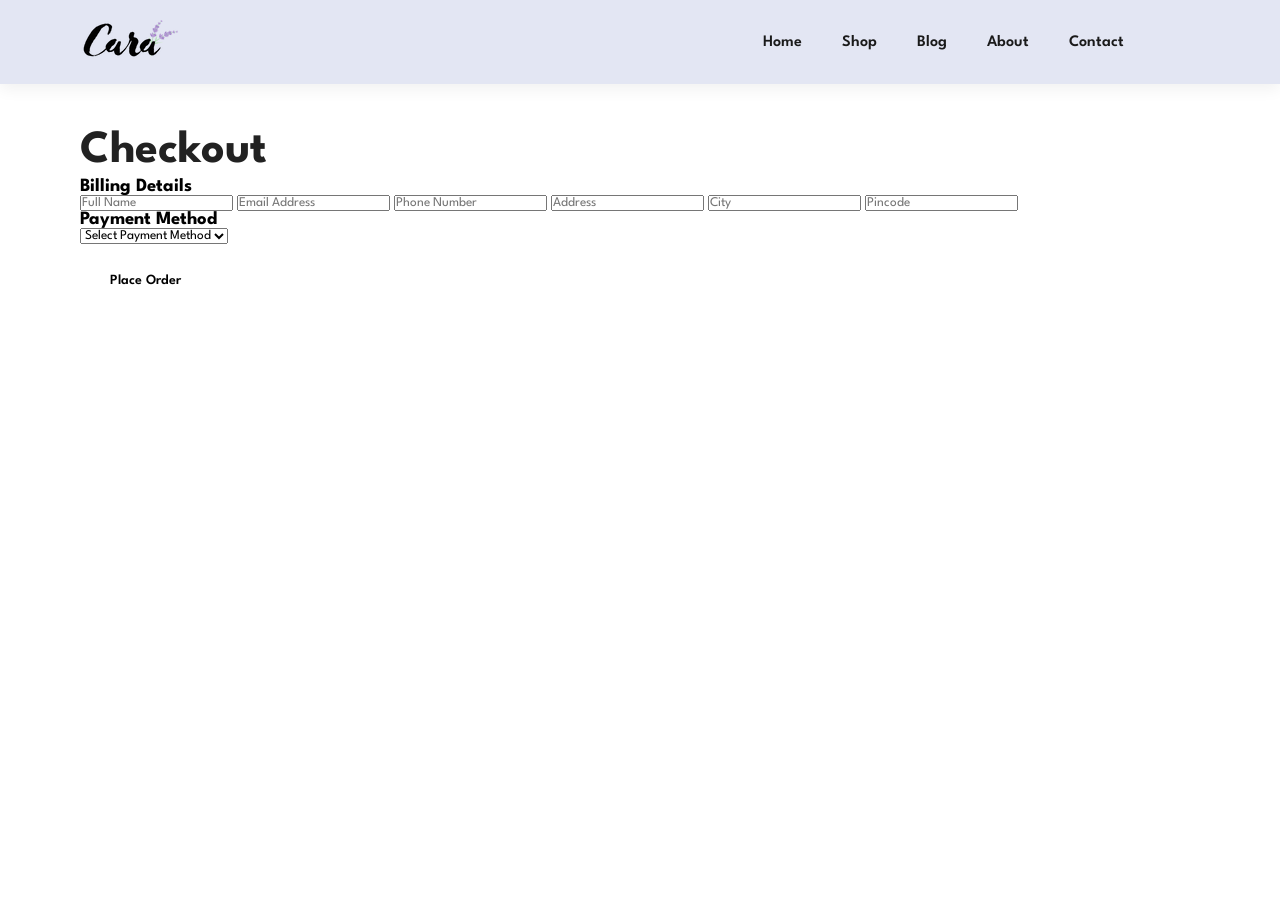
<file: checkout.html>
<!DOCTYPE html>
<html lang="en">

<head>
    <meta charset="UTF-8">
    <meta name="viewport" content="width=device-width, initial-scale=1.0">

    <title>Checkout</title>

    <link rel="stylesheet" href="style.css">

    <link rel="stylesheet"
        href="https://pro.fontawesome.com/releases/v5.10.0/css/all.css">
</head>

<body>

    <section id="header">

        <a href="index.html">
            <img src="img/logo.png" class="logo" alt="">
        </a>

        <div>
            <ul id="navbar">

                <li><a href="index.html">Home</a></li>
                <li><a href="shop.html">Shop</a></li>
                <li><a href="blog.html">Blog</a></li>
                <li><a href="about.html">About</a></li>
                <li><a href="contact.html">Contact</a></li>

                <li>
                    <a href="cart.html">
                        <i class="far fa-shopping-bag"></i>
                    </a>
                </li>

            </ul>
        </div>

    </section>


    <section class="section-p1">

        <h2>Checkout</h2>

        <form id="checkoutForm">

            <h3>Billing Details</h3>

            <input type="text" id="name" placeholder="Full Name" required>

            <input type="email" id="email" placeholder="Email Address" required>

            <input type="tel" id="phone" placeholder="Phone Number" required>

            <input type="text" id="address" placeholder="Address" required>

            <input type="text" id="city" placeholder="City" required>

            <input type="text" id="pincode" placeholder="Pincode" required>

            <h3>Payment Method</h3>

            <select id="payment" required>
                <option value="">Select Payment Method</option>
                <option value="cod">Cash on Delivery</option>
                <option value="card">Credit / Debit Card</option>
                <option value="upi">UPI</option>
            </select>

            <br><br>

            <button type="submit" class="normal">
                Place Order
            </button>

        </form>

    </section>


    <script>

        document.getElementById("checkoutForm").addEventListener("submit", function(event) {

            event.preventDefault();

            const cart = JSON.parse(localStorage.getItem("cart")) || [];

            if (cart.length === 0) {
                alert("Your cart is empty.");
                return;
            }

            alert("Order placed successfully!");

            localStorage.removeItem("cart");

            window.location.href = "index.html";

        });

    </script>

</body>

</html>
</file>
<file: style.css>
@import url("https://fonts.googleapis.com/css2?family=Spartan:wght@100;200;300;400;500;600;700;800;900&display=swap");
* {
  margin: 0;
  padding: 0;
  box-sizing: border-box;
  font-family: "Spartan", sans-serif;
}

html {
  scroll-behavior: smooth;
}

/* Global Styles */

h1 {
  font-size: 50px;
  line-height: 64px;
  color: #222;
}

h2 {
  font-size: 46px;
  line-height: 54px;
  color: #222;
}

h4 {
  font-size: 20px;
  color: #222;
}

h6 {
  font-weight: 700;
  font-size: 12px;
}

p {
  font-size: 16px;
  color: #465b52;
  margin: 15px 0 20px 0;
}

.section-p1 {
  padding: 40px 80px;
}

.section-m1 {
  margin: 40px 0;
}
button.normal {
  font-size: 14px;
  font-weight: 600;
  padding: 15px 30px;
  color:  #000;
  background-color:  #fff;
  border-radius: 4px;
  cursor: pointer;
  border: none;
  outline: none;
  transition: 0.2s;
}
button.white {
  font-size: 13px;
  font-weight: 600;
  padding: 11px 18px;
  color:  #fff;
  background-color: transparent;
  cursor: pointer;
  border: 1px solid #fff;
  outline: none;
  transition: 0.2s;
}
body {
  width: 100%;
}
#header{
    display: flex;
    align-items: center;
    justify-content: space-between;
    padding: 20px 80px;
    background: #E3E6F3;
    BOX-SHADOW: 0 5PX 15PX  rgba(0,0,0,0.06);
    z-index: 999;
    position: sticky;
    top: 0;
    left: 0;
}
#navbar{
    display: flex;
    align-items: center;
    justify-content: space-between;
}
#navbar li{
    list-style: none;
    padding: 0 20px;
    position: relative;
}
#navbar li a
{
    text-decoration: none;
    font-size: 16px;
    font-weight: 600;
    color:  #1a1a1a;
    transition: 0.3s ease;
}
#navbar li a:hover,
#navbar li a.active{
    color: #088178;
}
#navbar li a.active::after,
#navbar li a:hover::after{
    content:"";
    width: 30%;
    height: 2px;
    background: #088178;
    position:absolute;
    bottom: -4px;
    left: 20px;
}
#hero{
   background: url("img/hero4.png");
   height: 90vh;
   width: 100%;
   background-size: cover;
   background-position: top 25% right 0;
   padding: 0 80px;
   display: flex;
   flex-direction: column;
   align-items: flex-start;
   justify-content: center;
}
#hero h4{
    padding-bottom: 15px;
}
#hero h1{
    color:  #088178;
}
#hero button{
    background-image: url("img/button.png");
    background-color:transparent;
    color:  #088178;
    border: 0;
    padding: 14px 80px 14px 65px;
    background-repeat: no-repeat;
    cursor: pointer;
    font-weight: 700;
    font-size: 15px;
}
#feature {
    display: flex;
    align-items: center;
    justify-content: space-between;
    flex-wrap: wrap;
}

#feature .fe-box{
    width: 180px;
    text-align: center;
    padding: 25px 15px;
    box-shadow: 20px 20px 34px rgba(0,0,0,0.03);
    border: 1px solid #cce7d0;
    border-radius: 15px 0;
    margin: 15px 0;
}
#feature .fe-box:hover{
  box-shadow: 10px 10px 54px rgba(70, 62, 221,0.1);
    margin-bottom: 20px;
}
#feature .fe-box img{
  width: 100%;
  margin-bottom: 10px;
}
#feature  .fe-box h6{
  display: inline-block;
  padding: 9px 8px 6px 8px;
  line-height: 1;
  border-radius: 4px;
  color: #088178;
  background: #fddde4;
}
#feature .fe-box:nth-child(1) h6{
  background-color: #bcdbeb;
}
#feature .fe-box:nth-child(2) h6{
  background-color: #cdebbc;
}
#feature .fe-box:nth-child(3) h6{
  background-color: #517b38;
}
#feature .fe-box:nth-child(4) h6{
  background-color: #ebbcdf;
}
#feature .fe-box:nth-child(5) h6{
  background-color: #ebd4bc;
}
#feature .fe-box:nth-child(6) h6{
  background-color: #d3bceb;
}
#product1{
  text-align: center;
}
#product1 .pro-container{
  display: flex;
  justify-content: space-between;
  padding-top: 20px;
  flex-wrap: wrap;
}
#product1 .pro{
  width:23%;
  min-width: 250px;
  padding: 10px 12px;
  border: 1px solid #cce7d0;
  border-radius: 25px;
  cursor: pointer;
  box-shadow: 20px 20px 30px rgba(0,0,0,0.02);
  margin: 15px 0;
  transition: 0.2s ease;
  position: relative;
}
#product1 .pro:hover{
  box-shadow: 20px 20px 30px rgba(0, 0, 0,0.06);
}
#product1 .pro img{
  width: 100%;
  border-radius:20px;
}
#product1 .pro .des{
  text-align: start;
  padding: 10px 0;
}
#product1 .pro .des span{
  color: #088178;
  font-size: 12px;
}
#product1 .pro .des h5{
  font-size: 14px;
  color:  #1a1a1a;
  padding-top: 7px;
}
#product1 .pro .des i{
  font-size: 12px;
  color:  rgb(255,238,3);
}
#product1 .pro .des h4{
  width:40px;
  font-size: 15px;
  font-weight: 700;
  color:  #088178;
}
#product1 .pro .cart{
  width: 40px;
  height: 40px;
  line-height:  40px;
  border-radius: 50px;
  background-color: #e8f6ea;
  font-weight: 500;
  color: #088178;
  border: 1px solid #cce7d0;
  position: absolute;
  bottom: 20px;
  right: 10px;
}
#banner {
  display: flex;
  flex-direction: column;
  justify-content: center;
  align-items: center;
  text-align: center;
  background: url("img/b2.jpg");
  width: 100%;
  height: 40vh;
  background-size: cover;
  background-position: center;

}
#banner h4 {
  color:  #fff;
  font-size: 16px;

}
#banner h2 {
  color:  #fff;
  font-size: 30px;
  padding: 10px 0;
}
#banner h2 span {
  color:  #ef3636;
}
#banner button:hover {
  background-color: #088178;
  color: #fff;
}
#sm-banner {
  display: flex;
  justify-content: space-between;
  flex-wrap: wrap;
}
#sm-banner .banner-box {
  display: flex;
  flex-direction: column;
  justify-content: center;
  align-items: flex-start;
  background: url("img/b17.jpg");
  min-width: 49%;
  height: 50vh;
  background-size: cover;
  background-position: center;
  padding: 30px;
}
#sm-banner .banner-box2 {
  background: url("img/b10.jpg");
}
#sm-banner h4 {
  color: #fff;
  font-size: 20px;
  font-weight: 300;
}
#sm-banner h2 {
  color: #fff;
  font-size: 28px;
  font-weight: 800;
}
#sm-banner h4 {
  color: #fff;
  font-size: 14px;
  font-weight: 500;
  padding-bottom: 15px;
}
#sm-banner .banner-box:hover button {
  background: #088178;
  border: 1px solid #088178;
}
#banner3 {
  display: flex;
  justify-content: space-between;
  flex-wrap: wrap;
  padding: 0 80px;
}
#banner3 .banner-box {
  display: flex;
  flex-direction: column;
  justify-content: center;
  align-items: flex-start;
  background: url("img/b7\ \(2\).jpg");
  min-width: 30%;
  height: 30vh;
  background-size: cover;
  background-position: center;
  padding: 20px;
  margin-bottom:20px;
}
#banner3 .banner-box2 {
  background-image: url("img/b4\ \(1\).jpg");
}
#banner3 .banner-box3 {
  background-image: url("img/b18\ \(1\).jpg");
}
#banner3 h2 {
  color: #fff;
  font-weight: 900;
  font-size: 22px;
}
#banner3 h3 {
  color: #ec544e;
  font-weight: 800;
  font-size: 15px;
}

#newsletter {
  display: flex;
  justify-content: space-between;
  flex-wrap:wrap;
  align-items:center;
  background-image: url("img/b14.jpg");
  background-repeat: no-repeat;
  background-position: 20% 30%;
  background-color: #041e42;
}
#newsletter h4 {
  font-size: 22px;
  font-weight: 700;
  color: #fff;
}
#newsletter p {
  font-size: 14px;
  font-weight: 600;
  color: #818ea0;
}
#newsletter p span {
  color: #ffbd27;
}
#newsletter .form {
  display: flex;
  width: 40%;
}
#newsletter input {
  height: 3.125rem;
  padding: 0 1.25em;
  font-size: 14px;
  width: 100%;
  border: 1px solid transparent;
  border-radius: 4px;
  outline: none;
  border-top-right-radius: 0;
  border-bottom-right-radius: 0;

}
#newsletter button {
  background-color: #088178;
  color: #fff;
  white-space: nowrap;
  border-top-left-radius: 0;
  border-bottom-left-radius: 0;
}
footer {
  display: flex;
  flex-wrap: wrap;
  justify-content: space-between;
}
footer .col {
  display: flex;
  flex-direction: column;
  align-items: flex-start;
  margin-bottom: 20px;
}
footer .logo{
  margin-bottom: 30px;
}
footer h4{
  font-size: 14px;
  padding-bottom: 20px;
}
footer p{
  font-size: 13px;
  margin: 0 0 8px 0;
}
footer a{
  font-size: 13px;
  text-decoration: none;
  color: #222;
  margin-bottom: 10px;
}
footer .follow {
  margin-top:20px;
}
footer .follow i {
  color: #465b52;
  padding-right: 4px;
  cursor: pointer;
}
footer .install .row img {
  border: 1px solid #088178;
  border-radius: 6px;
}
footer .install img {
  margin: 10px 0 15px 0;
}
footer .follow i:hover,
footer a:hover {
  color: #088178;
}
footer .copyright{
  width: 100%;
  text-align: center;
}
#page-header {
  background-image: URL("img/b1.jpg");
  width: 100%;
  height: 40vh;
  background-size: cover;
  display: flex;
  justify-content: center;
  text-align: center;
  flex-direction: column;
  padding: 14px;

}
#page-header h2,
#page-header p {
  color: #fff;
}
#pagination {
  text-align: center;
}
#pagination a{
  text-decoration: none;
  background-color: #088178;
  padding: 15px 20px;
  border-radius: 4px;
  color: #fff;
  font-weight: 600;
}
#pagination a i {
  font-size: 16px;
  font-weight: 600;
}
#prodetails {
  display: flex;
  margin-top: 20px;
}
#prodetails .single-pro-image {
  width: 40%;
  margin-right: 50px;
}
.small-img-group {
  display: flex;
  justify-content: space-between;
}
.small-img-col {
  flex-basis: 24%;
  cursor: pointer;
}
#prodetails .single-pro-details {
  width: 50%;
  padding-top: 30px;
}
#prodetails .single-pro-details h4 {
  padding: 40px 0 20px 0;
}
#prodetails .single-pro-details h2 {
  font-size: 26px;
}
#prodetails .single-pro-details select {
  display: flex;
  padding: 5px 10px;
  margin-bottom: 10px;
}
#prodetails .single-pro-details input {
  width: 50%;
  height: 47px;
  padding-left: 10px;
  font-size: 16px;
  margin-right: 10px;
}
#prodetails .single-pro-details button {
  background: #088178;
  color: #fff;
}
#prodetails .single-pro-details span {
  line-height: 25px;
}
#page-header.blog-header{
  background-image: url("img/b19.jpg");
}
#blog{
  padding: 150px 150px 0 150px;
}
#blog .blog-box{
  display: flex;
  align-items: center;
  width: 100%;
  position: relative;
  padding-bottom: 90px;
}
#blog .blog-img {
  width: 50%;
  margin-right: 40px;
}
#blog img {
  width: 100%;
  height: 500px;
  object-fit: cover;
}
#blog .blog-details {
  width: 50%;
}
#blog .blog-details a {
  text-decoration: none;
  font-size: 11px;
  color: #000;
  font-weight: 700;
  position: relative;
  transition: 0.3s;
}
#blog .blog-details a::after {
  content: "";
  width: 50px;
  height: 1px;
  background-color: #000;
  position: absolute;
  top: 4px;
  right: -60px;
}
#blog .blog-details a:hover {
  color: #088178;
}
#blog .blog-details a:hover::after {
  background-color: #088178;
}
#blog .blog-box h1 {
  position: absolute;
  top: -40px;
  left: 0;
  font-size: 70px;
  font-weight: 700;
  color: #c9cbce;
  z-index: -9;
}
#page-header .about-header {
  background-image: url("img/banner.png");

}
#about-head {
  display: flex;
  align-items: center;
}
#about-head img {
  width: 50%;
  height: auto;
}
#about-head div {
  padding-left: 40px;
}
#about-app {
  text-align: center;
}
#about-app .video {
  width: 70%;
  height: 100%;
  margin: 30px auto 0 auto;
}
#about-app .video video {
  width: 100%;
  height: 100%;
  border-radius: 20px;
}
#contact-details {
  display: flex;
  align-items: center;
  justify-content: space-between;
}
#contact-details .details {
  width: 40%;
}
#contact-details .details span,
#form-details form span {
  font-size: 12px;
}
#contact-details .details h2,
#form-details form h2 {
  font-size: 26px;
  line-height: 35px;
  padding: 20px 0;

}
#contact-details .details h3 {
  font-size: 16px;
  padding-bottom: 15px;
}
#contact-details .details li {
  list-style: none;
  display: flex;
  padding:  10px 0;
}
#contact-details .details li i  {
  font-size: 14px;
  padding-right: 22px;
}
#contact-details .details li p {
  margin: 0;
  font-size: 14px;
}
#contact-details .map {
  width: 55%;
  height:  400px;
}
#contact-details .map iframe {
  width: 100%;
  height: 100%;
}
#form-details {
  display: flex;
  justify-content:  space-between;
  margin: 30px;
  padding: 80px;
  border: 1px solid #e1e1e1;
}
#form-details form {
  width:65%;
  display: flex;
  flex-direction: column;
  align-items: flex-start;
}
#form-details form input,
#form-details form textarea {
  width: 100%;
  padding: 12px 15px;
  outline: none;
  margin-bottom: 20px;
  border: 1px solid #e1e1e1;
}
#form-details form button {
  background-color: #088178;
  color: #fff;
}
#form-details .people div {
  padding-bottom: 25px;
  display: flex;
  align-items: flex-start;
}
#form-details .people div img {
  width: 65px;
  height: 65px;
  object-fit: cover;
  margin-right: 15px;
}
#form-details .people div p {
  margin: 0;
  font-size: 13px;
  line-height: 25px;
}
#form-details .people div p span {
  display: block;
  font-size: 16px;
  font-weight: 600;
  color: #000;
}
#cart table {
  width: 100%;
  border-collapse: collapse;
  table-layout: fixed;
  white-space: nowrap;

}
#cart table img {
  width: 70px;
}
#cart table td:nth-child(1) {
  width: 100px;
  text-align: center;
}
#cart table td:nth-child(2) {
  width: 150px;
  text-align: center;
}
#cart table td:nth-child(3) {
  width: 250px;
  text-align: center;
}
#cart table td:nth-child(4),
#cart table td:nth-child(5),
#cart table td:nth-child(6) {
  width: 150px;
  text-align: center;
}
#cart table td:nth-child(5) input {
  width: 70px;
  padding: 10px 5px 10px 15px;
}
#cart table thead {
  border: 1px solid #e2e9e1;
  border-left: none;
  border-right: none;
}
#cart table thead {
  font-weight: 700;
  text-transform: uppercase;
  font-size: 13px;
  padding: 18px 0;
}
#cart table tbody tr td {
  padding-top: 15px;
}
#cart table tbody td {
  font-size: 13px;
}
#cart-add {
  display: flex;
  flex-wrap: wrap;
  justify-content: space-between;
}
#coupon {
  width: 50%;
  margin-bottom: 30px;
}
#coupon h3,
#subtotal h3 {
 padding-bottom: 15px;
}
#coupon input {
  padding: 10px 20px;
  outline: none;
  width: 60%;
  margin-right: 10px;
  border: 1px solid #e2e9e1;
}
#coupon button,
#subtotal button {
  background-color: #088178;
  color: #fff;
  padding: 12px 20px;
}
#subtotal {
  width: 50%;
  margin-bottom: 30px;
  border: 1px solid #e2e9e1;
  padding: 30px;
}
#subtotal table {
  border-collapse: collapse;
  width: 100%;
  margin-bottom: 20px;
}
#subtotal table td {
  width: 50%;
  border: 1px solid #e2e9e1;
  padding: 10px;
  font-size: 13px;
}
</file>
